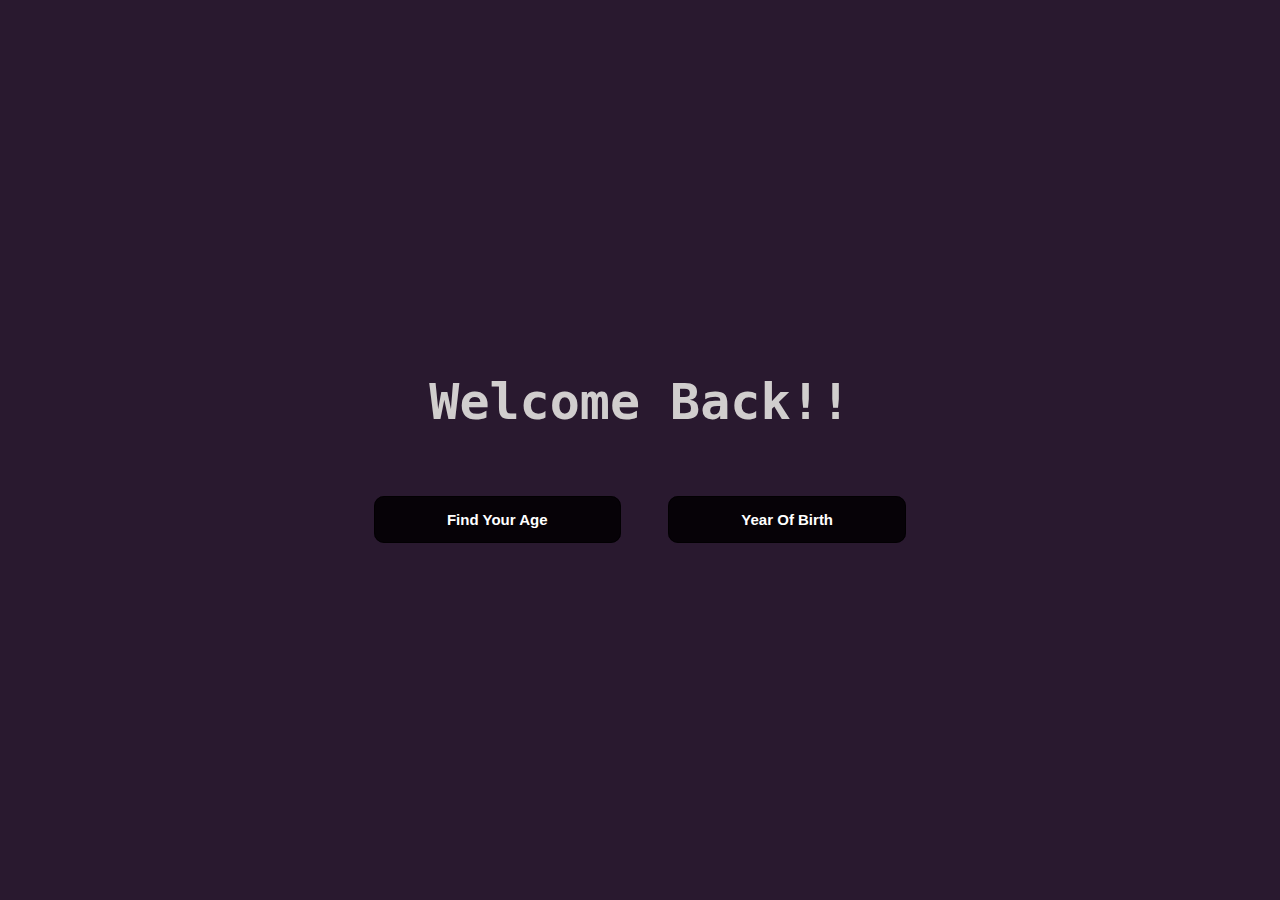
<file: My_Age_App/index.html>
<!DOCTYPE html>
<html lang="en">
<head>
    <meta charset="UTF-8">
    <meta name="viewport" content="width=device-width, initial-scale=1.0">
    <meta http-equiv="X-UA-Compatible" content="ie=edge">
    <link rel="stylesheet" href="styles.css">
    <title>My Age App</title>
</head>
<body>
   <div class="container">
        <h1>
                Welcome Back!!
        </h1>
        <div class="btn-div">
                <button class="btn"><a href="../My_Age_App/My Age.html" target="_blank"> Find Your Age </a></button>
                <button class="btn"><a href="../My_Age_App/My Year.html" target="_blank"> Year Of Birth</a></button>
        </div>
   </div>
</body>
</html>
</file>
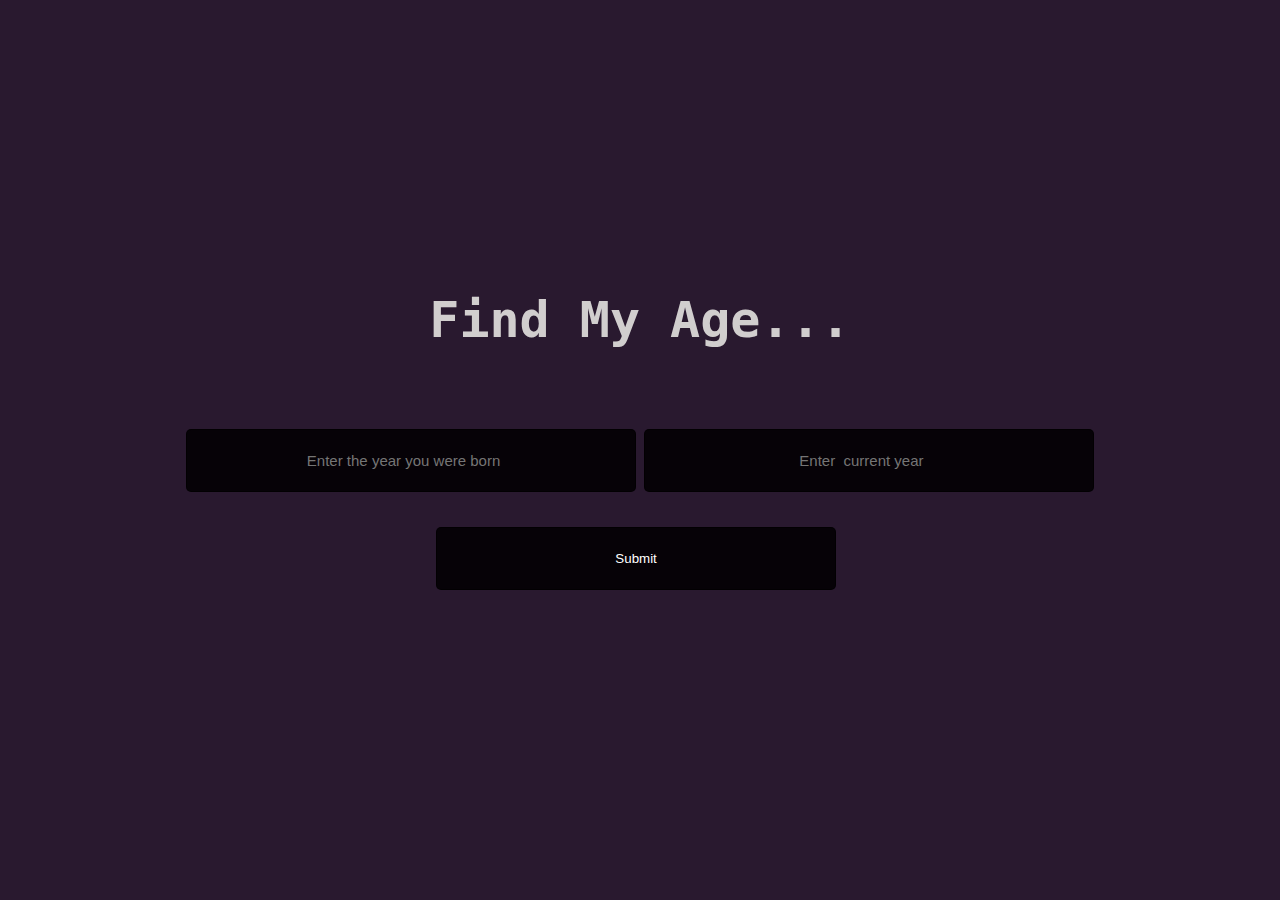
<file: My_Age_App/My Age.html>
<!DOCTYPE html>
<html lang="en">
<head>
    <meta charset="UTF-8">
    <meta name="viewport" content="width=device-width, initial-scale=1.0">
    <meta http-equiv="X-UA-Compatible" content="ie=edge">
    <link rel="stylesheet" href="styles.css">
    <title>My Age App</title>
</head>
<body>
    <div class="container">
        <h1>
            Find My Age...
        </h1>
        <div class="input-field">

                <input type="number" name="my-date" id="date" maxlength="4" placeholder="Enter the year you were born" autocomplete="on">
                <input type="number" name="my-year" id="yearDate"  maxlength="4" placeholder="Enter  current year" autocomplete="on">
                <br>
                <br>
                <input type="submit" onclick="myResult()" id="result" value="Submit">
          
          <h2 id="demo"></h2>

        </div>
    </div>
<script src="script.js"></script>
</body>
</html>
</file>
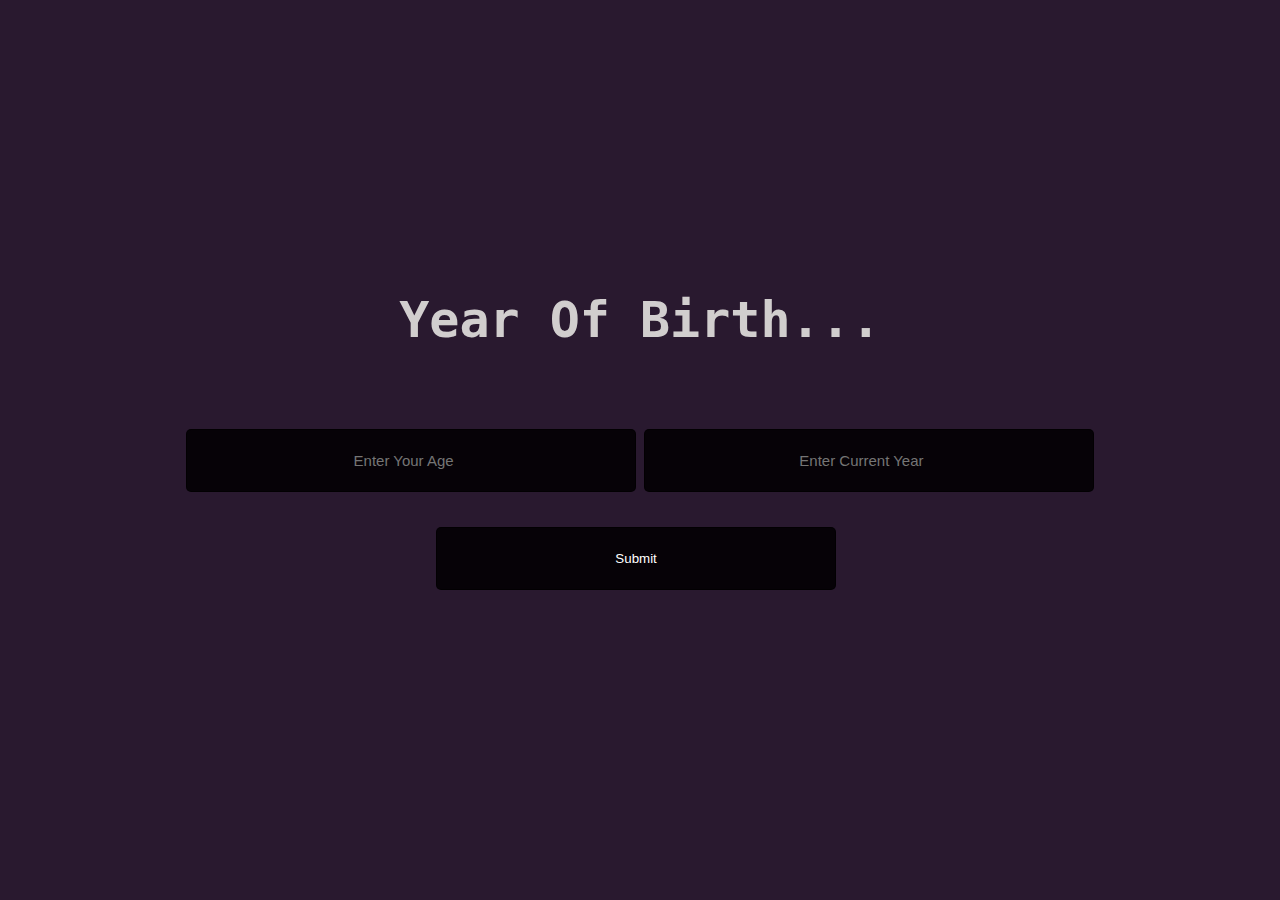
<file: My_Age_App/My Year.html>
<!DOCTYPE html>
<html lang="en">
<head>
    <meta charset="UTF-8">
    <meta name="viewport" content="width=device-width, initial-scale=1.0">
    <meta http-equiv="X-UA-Compatible" content="ie=edge">
    <link rel="stylesheet" href="styles.css">
    <title>My Age App</title>
</head>
<body>
    <div class="container">
        <h1>
            Year Of Birth...
        </h1>
        <div class="input-field">

                <input type="number" name="my-date" id="age" maxlength="4" placeholder="Enter Your Age" autocomplete="on">
                <input type="number" name="my-year" id="yearDate"  maxlength="4" placeholder="Enter Current Year" autocomplete="on">
                <br>
                <br>
                <input type="submit" onclick="myYear()" id="result" value="Submit">
          
          <h2 id="demo"></h2>

        </div>
    </div>
<script src="script.js"></script>
</body>
</html>
</file>
<file: My_Age_App/styles.css>
*{
    margin: 0; 
    padding: 0; 
    box-sizing: border-box; 
}

body{
    background: #29192f; 
    color: #fff; 
    font-family: monospace;  

}
.container{
    width: 100%; 
    height: 100vh;
    display: flex; 
    flex-direction: column;  
    justify-content: center; 
    align-items: center; 
}

/* styling the home page */
.container h1 { 
    font-weight: bold; 
    color: rgb(209, 206, 206);

}
.container .btn a{
    margin: 20px; 
    text-align: center; 
    background: #060207; 
    border-radius: 10px;
    padding: 14px 72px;
    border: 1px solid rgba(0, 0, 0, 0.603); 
    color: #fff; 
    font-size: 15px; 
    font-weight: bold; 
    text-decoration: none; 
}
.container .btn { 
    background: none; 
    border: none; 
}
.container .btn a:hover{ 
    background: #a7a7a8; 
    color: #000;
    border: 1px solid transparent; 
}


/* styling the main pages */

.container h1 { 
    margin-bottom: 80px; 
    font-size: 50px; 
}
.container input { 
    width: 30em; 
    height: 7vh;
    border-radius: 5px; 
    border: 1px solid rgba(0, 0, 0, 0.575);
}
input:focus { 
    outline: none; 
    border-color: #000;  
}
input[type="number"]{
    padding: 25px; 
    font-size: 15px ; 
    text-align: center; 
    background: #060207;
    color: #fff; 
}
#result{ 
    margin: 20px 0px 0px 250px; 
    background: #060207; 
    color: #fff; 
   
}
#result:hover{ 
    background: #a7a7a8; 
    border-radius: 20px; 
    transition: 0.1s; 
    color: #000; 
}
#demo{ 
    margin-top: 20px; 
    text-align: center; 
}
</file>
